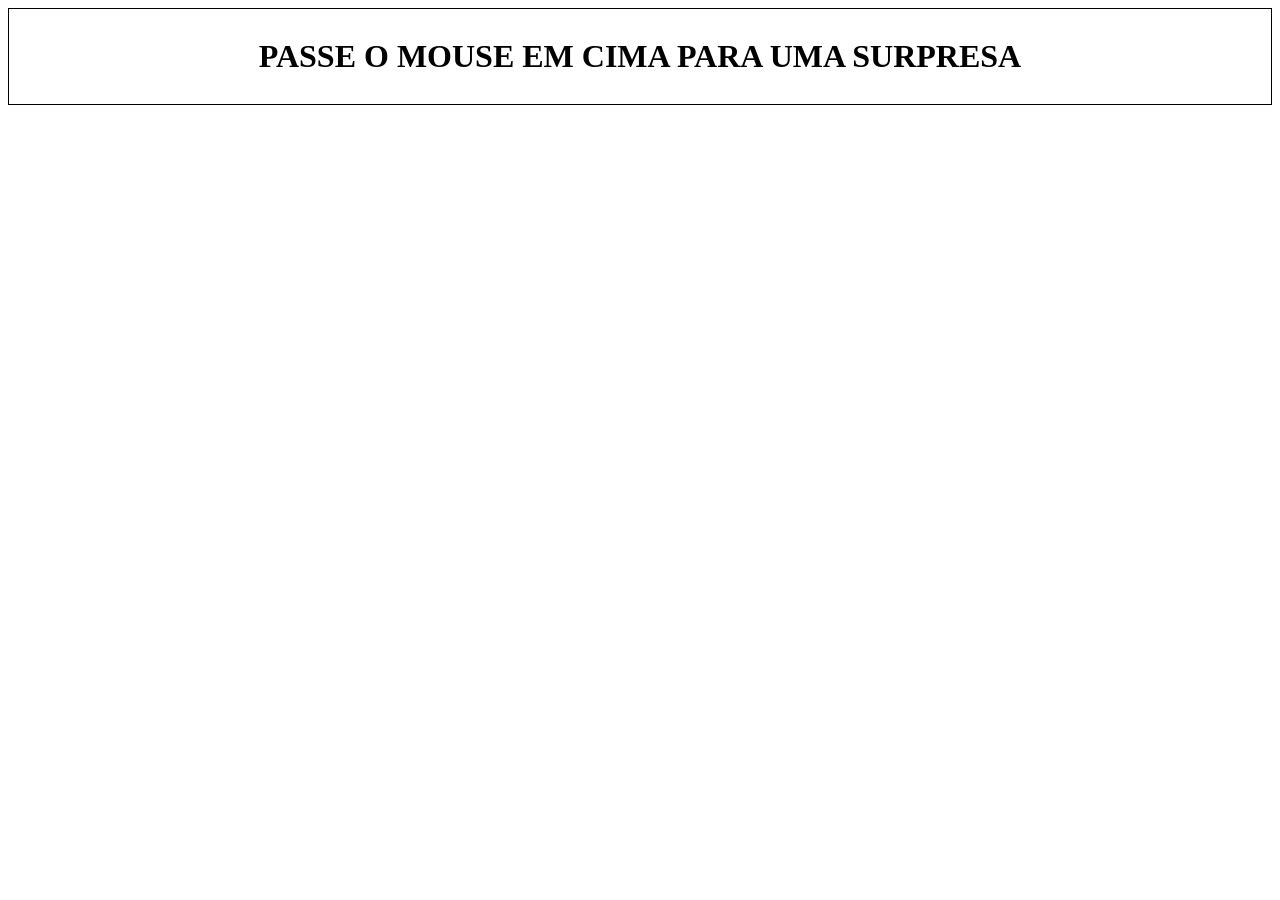
<file: W3Schools/RevisaoDeConceitos/w3schools.html>
<!DOCTYPE html>
<html lang="en">
<head>
    <meta charset="UTF-8">
    <script src="whereTo.js"></script>
    <script src="htmlEvents.js"></script>
    <link rel="stylesheet" href="w3schools.css">
    <title>Document</title>
</head>
<body>

    <header class="message" id="surpresa" onmouseover="alterandoElementoComOnMouseOver()" onmouseout="this.innerHTML = 'PASSE O MOUSE EM CIMA PARA UMA SUPRESA'">
        <h1 >PASSE O MOUSE EM CIMA PARA UMA SURPRESA</h1>
    </header>

    <!--
    <p id="title">SuperNova</p>

    <ul>
        <li id="a">Evento A</li>
        <li id="b">Evento B</li>
        <li id ="c">Evento C</li>
        <li id="d">Evento D</li>

    </ul>

    <h2 id="elemento" onmouseover="alterandoElementoComOnMouseOver()" onmouseout="this.innerHTML = 'elemento'">Elemento</h2>
    <button type="button" onclick="primeiraFuncao('Testando')">Alterando Texto</button>
    <button type="button" onclick="reescrevendoDocumento('Vendo se muda mesmo')">Reescrevendo</button>
    <button type="button" onclick="mostrandoAlerta('Vendo se muda mesmo')">Alerta</button>
    <button type="button" onclick="window.print()">imprimir</button>
    <button type="button" onclick='alterandoASiProprio("d")'>Qual evento receberá a data?</button>
    -->


</body>
</html>
</file>
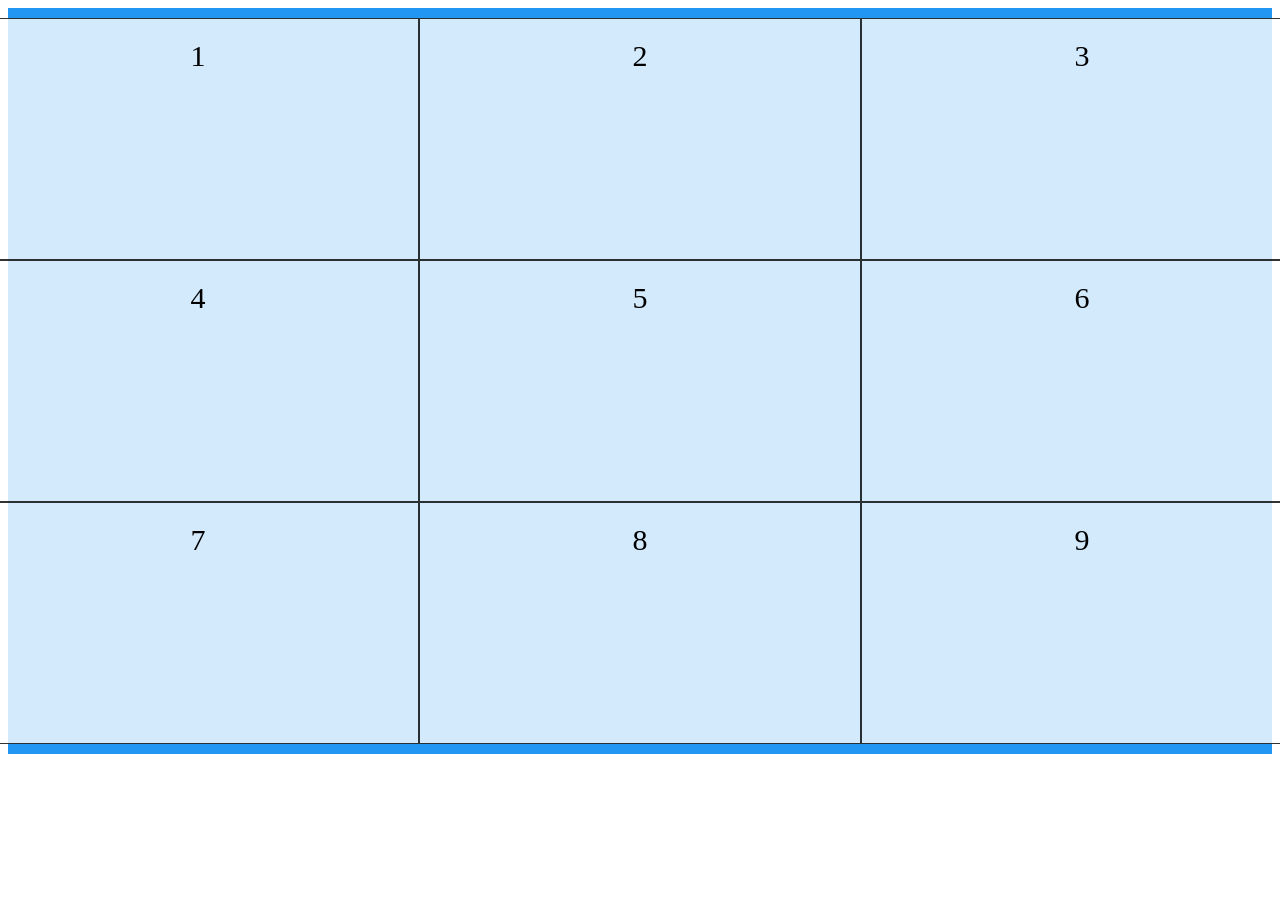
<file: W3Schools/Projetos/Jogo da Velha/jogoDaVelha.html>
<!DOCTYPE html>
<html>
<head>
<style>
.grid-container {
  display: grid;
  grid-template-columns: auto auto auto;
  background-color: #2196F3;
  padding: 10px;
  justify-content: center;

}
.grid-item {
  background-color: rgba(255, 255, 255, 0.8);
  border: 1px solid rgba(0, 0, 0, 0.8);
  padding: 20px;
  font-size: 30px;
  text-align: center;
  height: 200px;
  width: 400px;
}
</style>
</head>
<body>


<div class="grid-container">
  <div class="grid-item">1</div>
  <div class="grid-item">2</div>
  <div class="grid-item">3</div>  
  <div class="grid-item">4</div>
  <div class="grid-item">5</div>
  <div class="grid-item">6</div>  
  <div class="grid-item">7</div>
  <div class="grid-item">8</div>
  <div class="grid-item">9</div>  
</div>

</body>
</html>
</file>
<file: W3Schools/RevisaoDeConceitos/w3schools.css>
body {

    display: flex;
    align-items: center;
    justify-content: center;


}

header {

    height: 95px;
    width: 1300px;
    border: 1px solid black;
    display: flex;
    align-items: center;
    justify-content: center;


}
</file>
